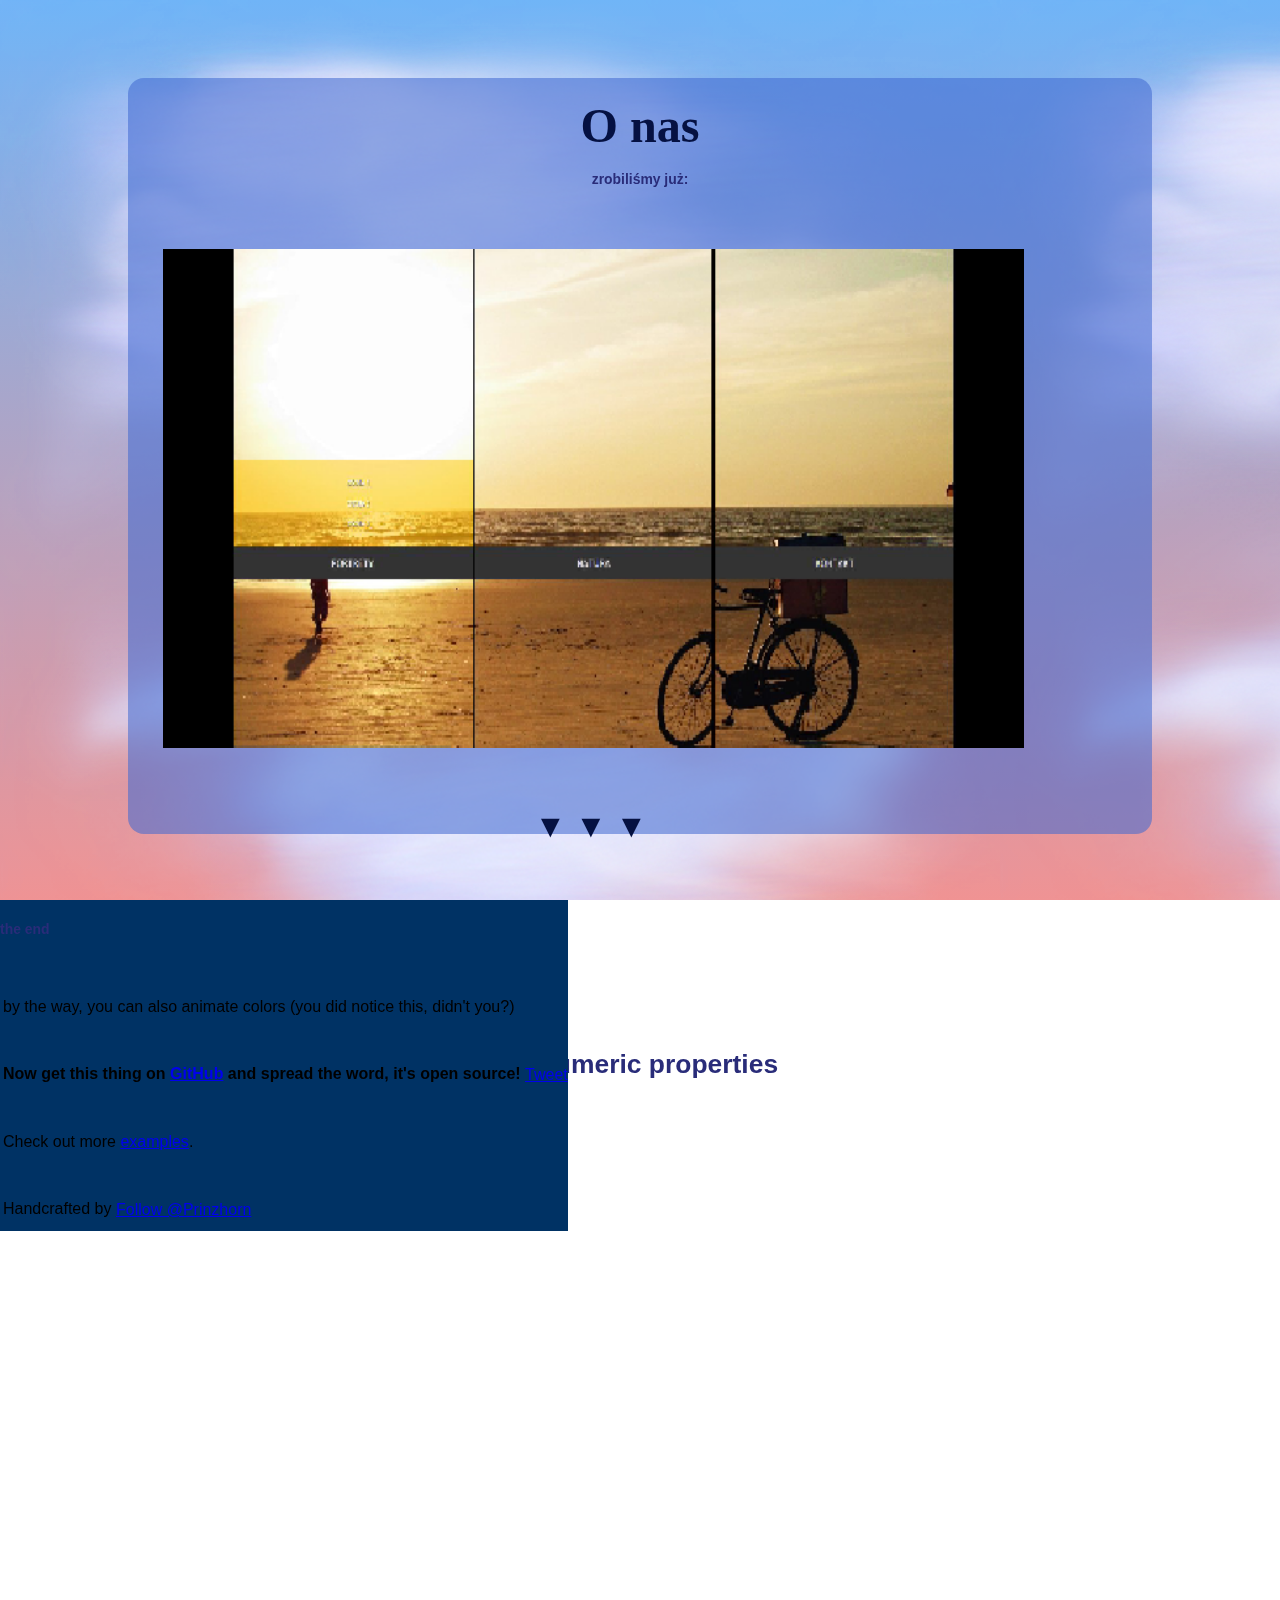
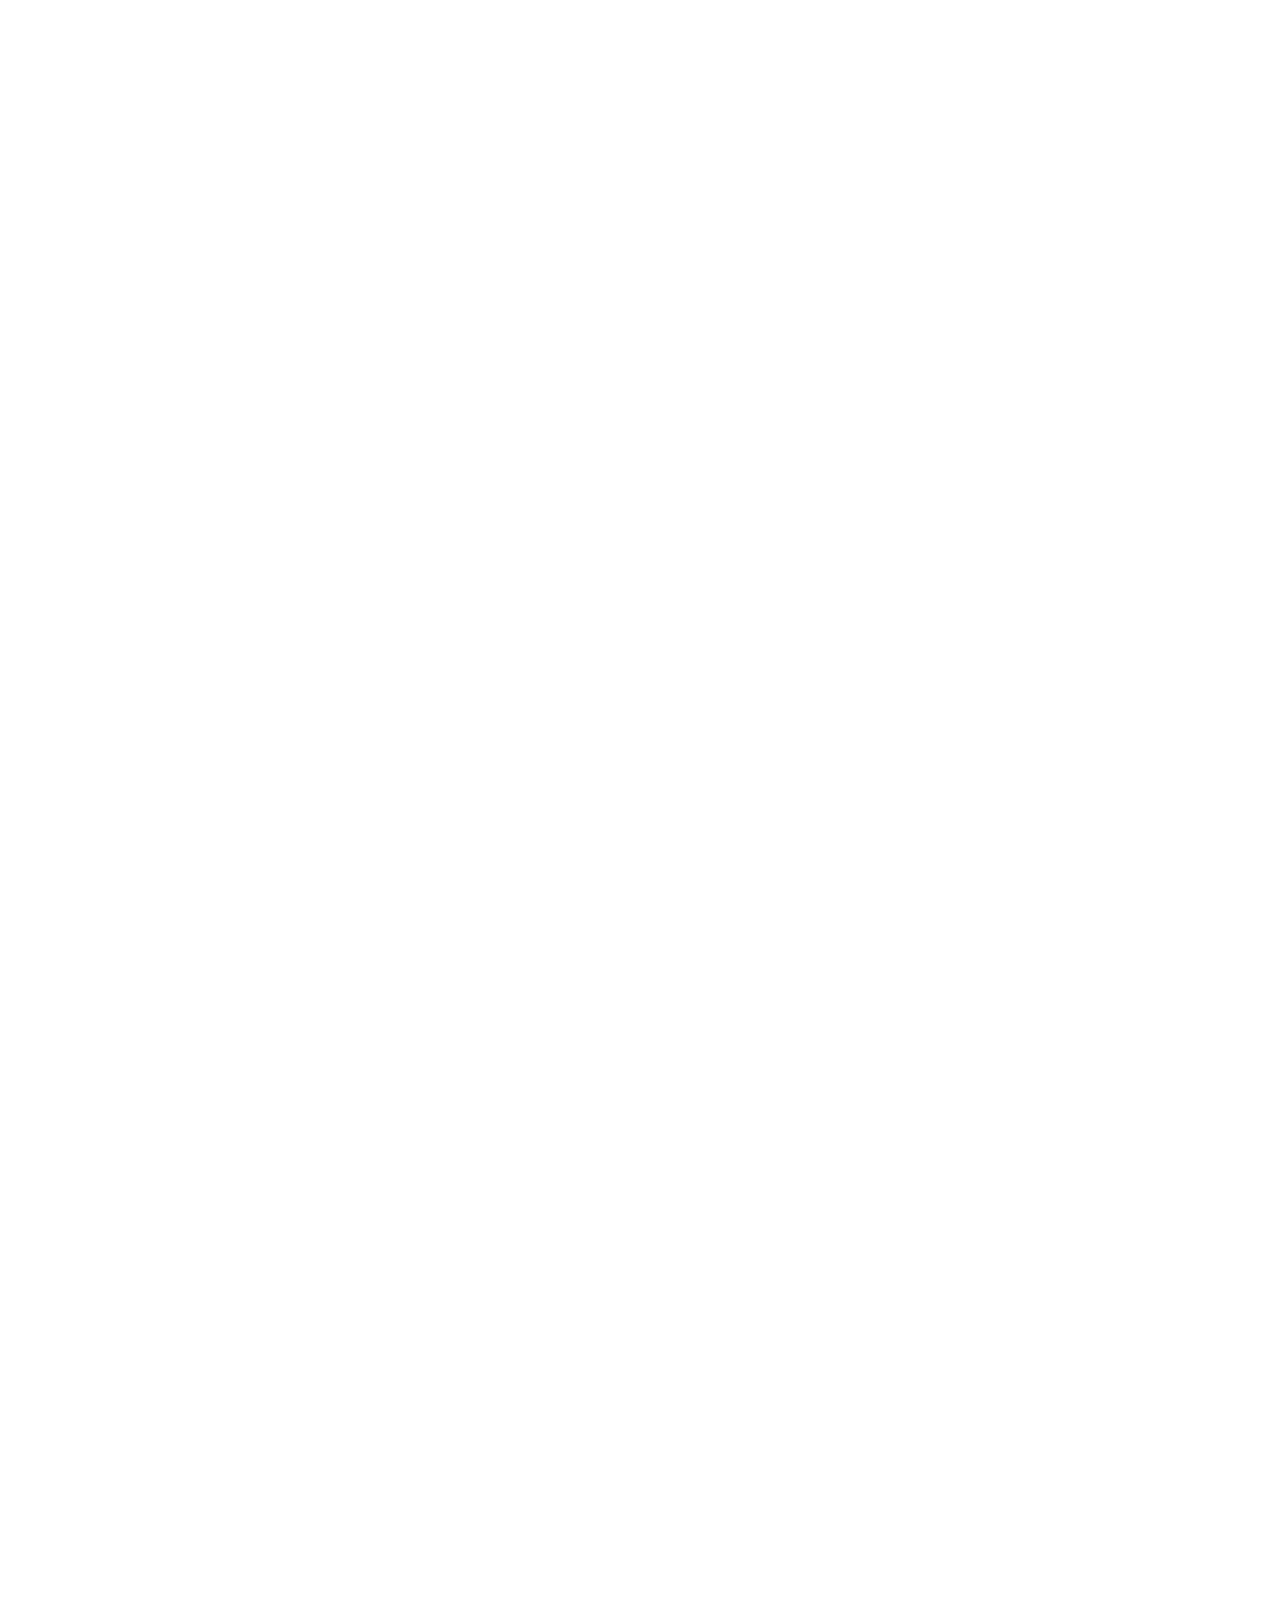
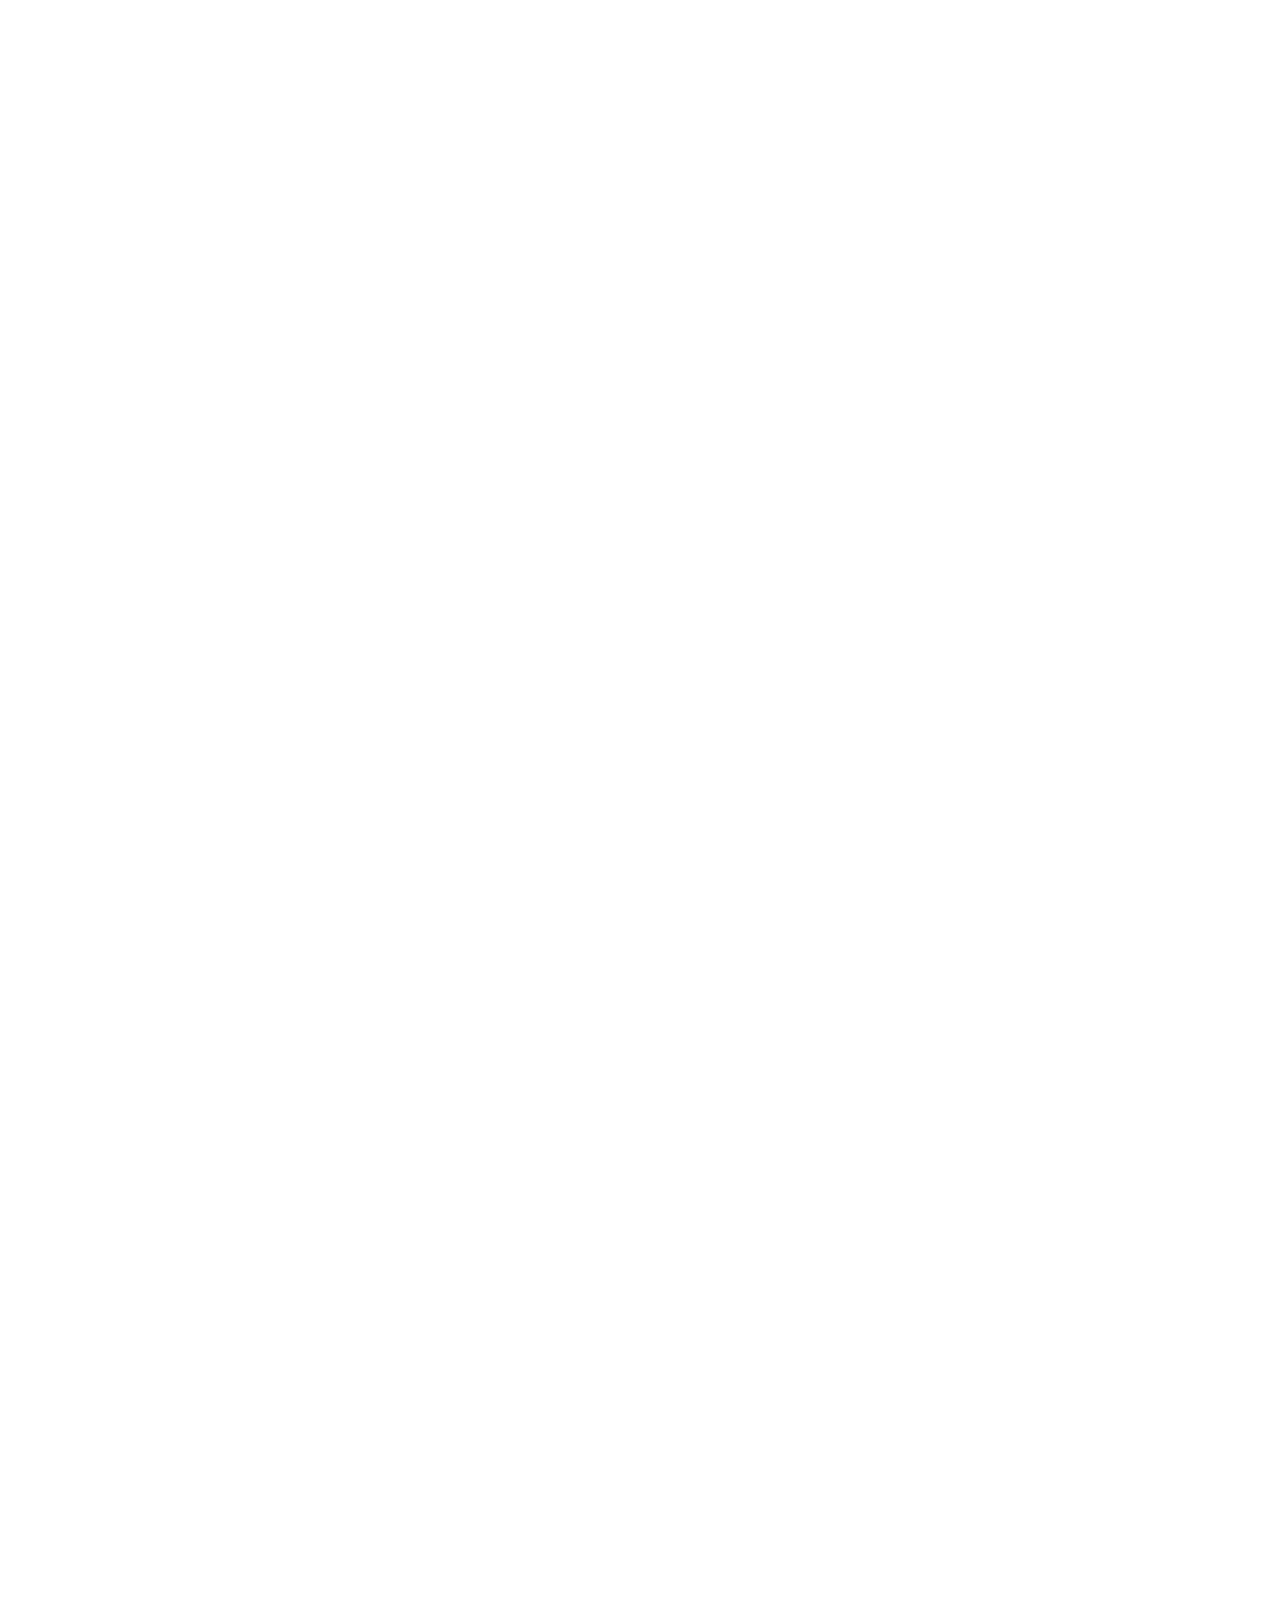
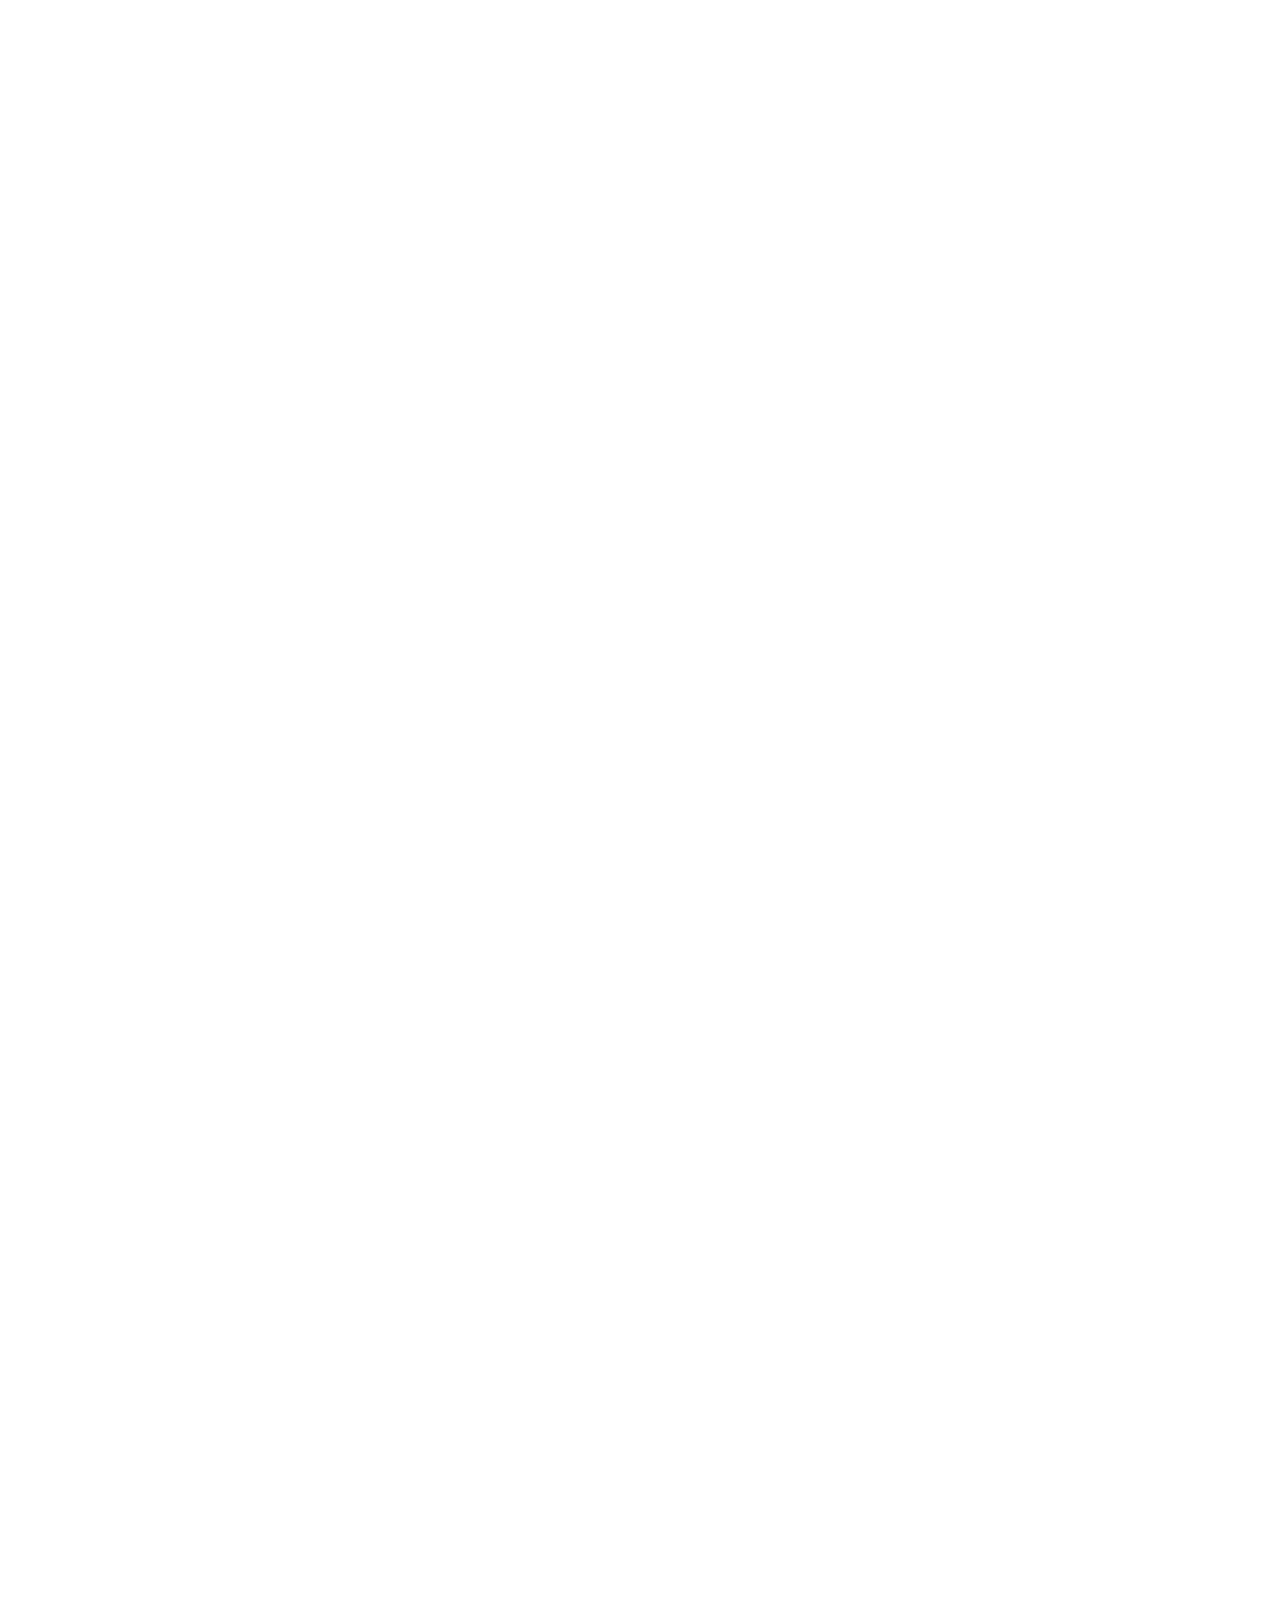
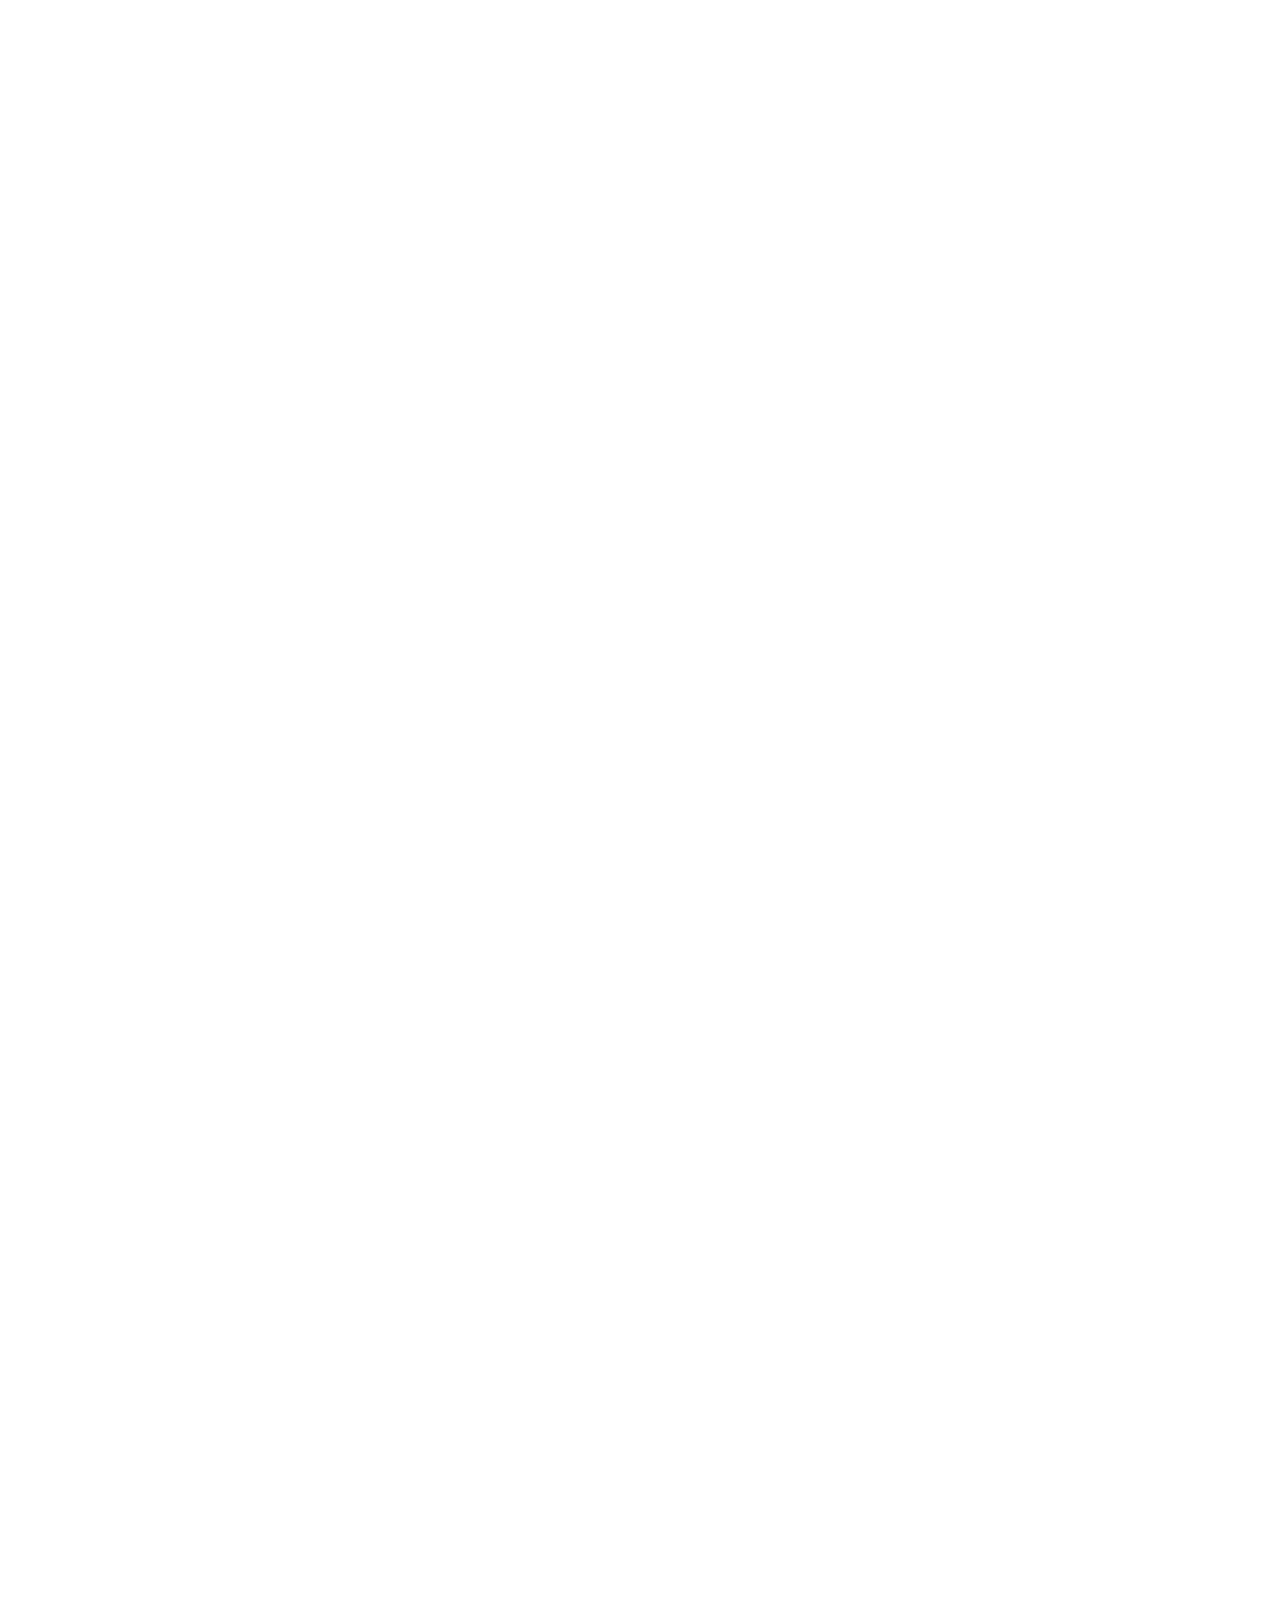
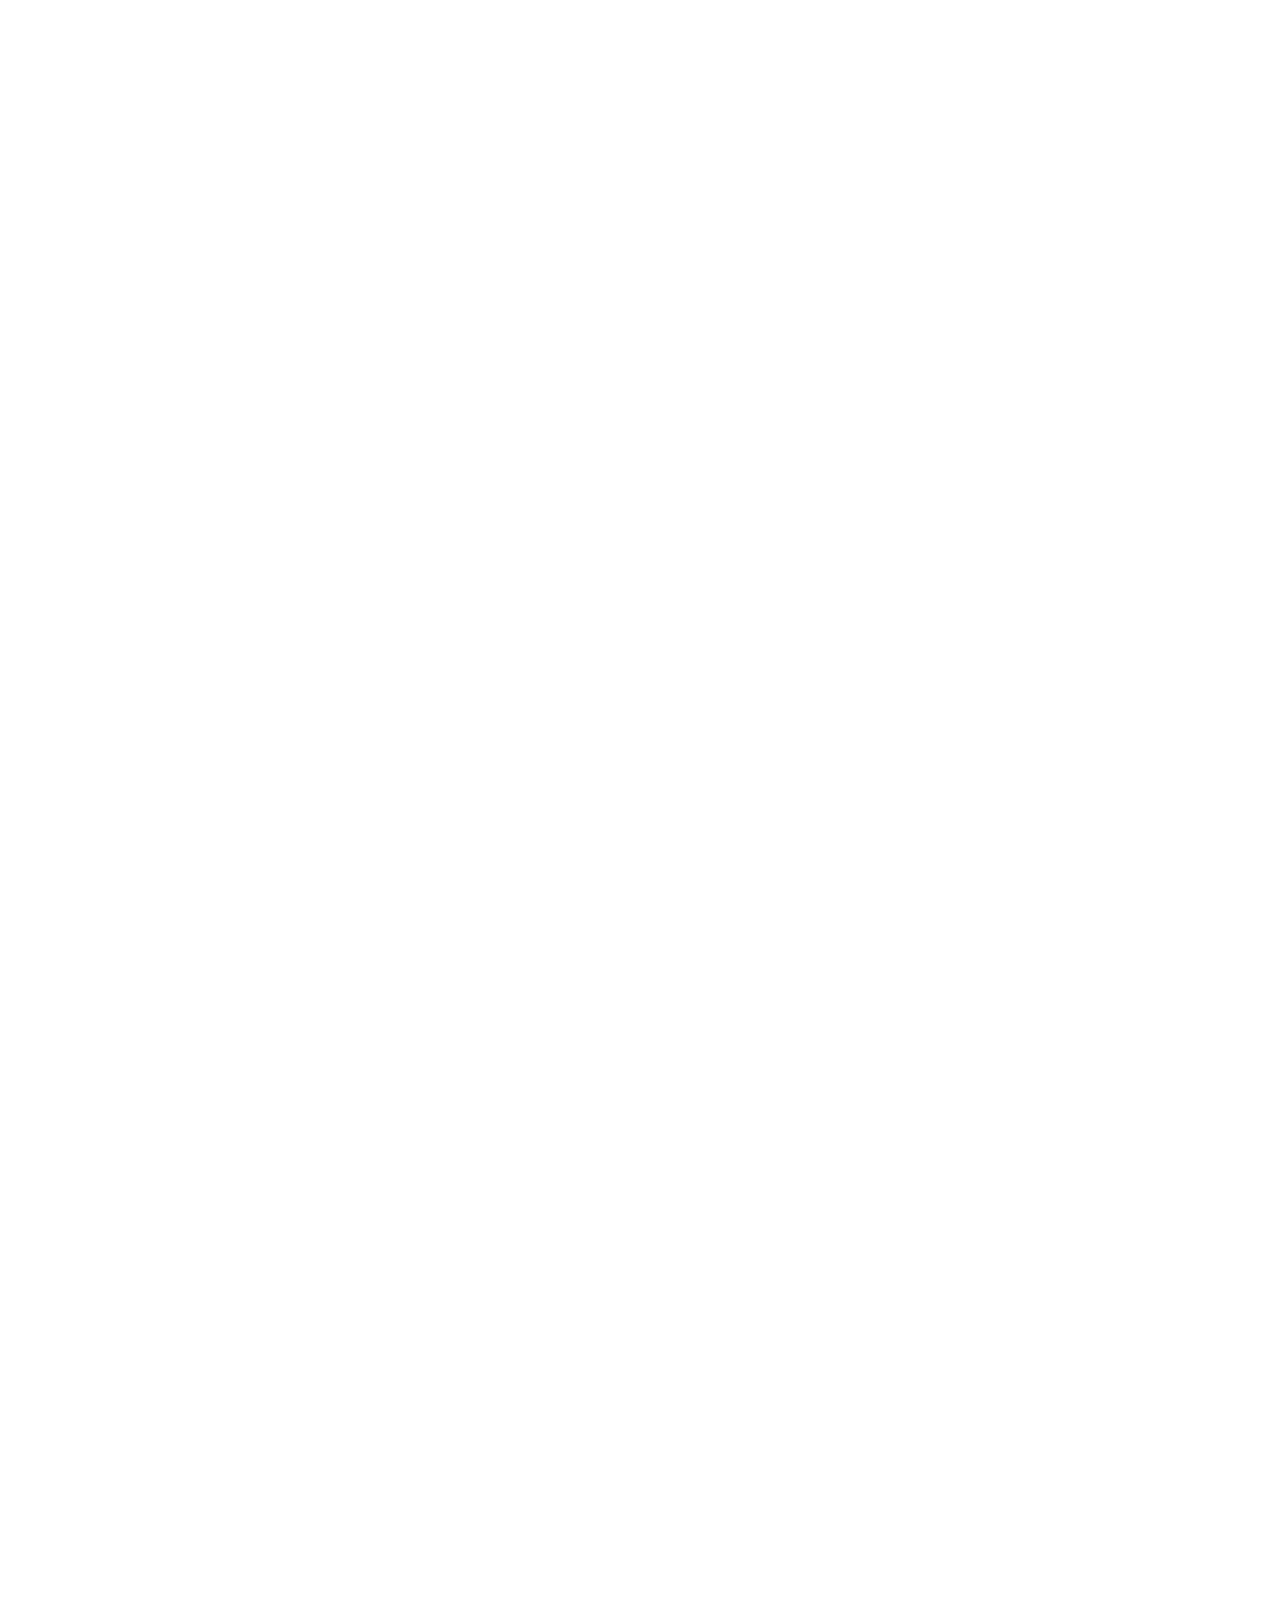
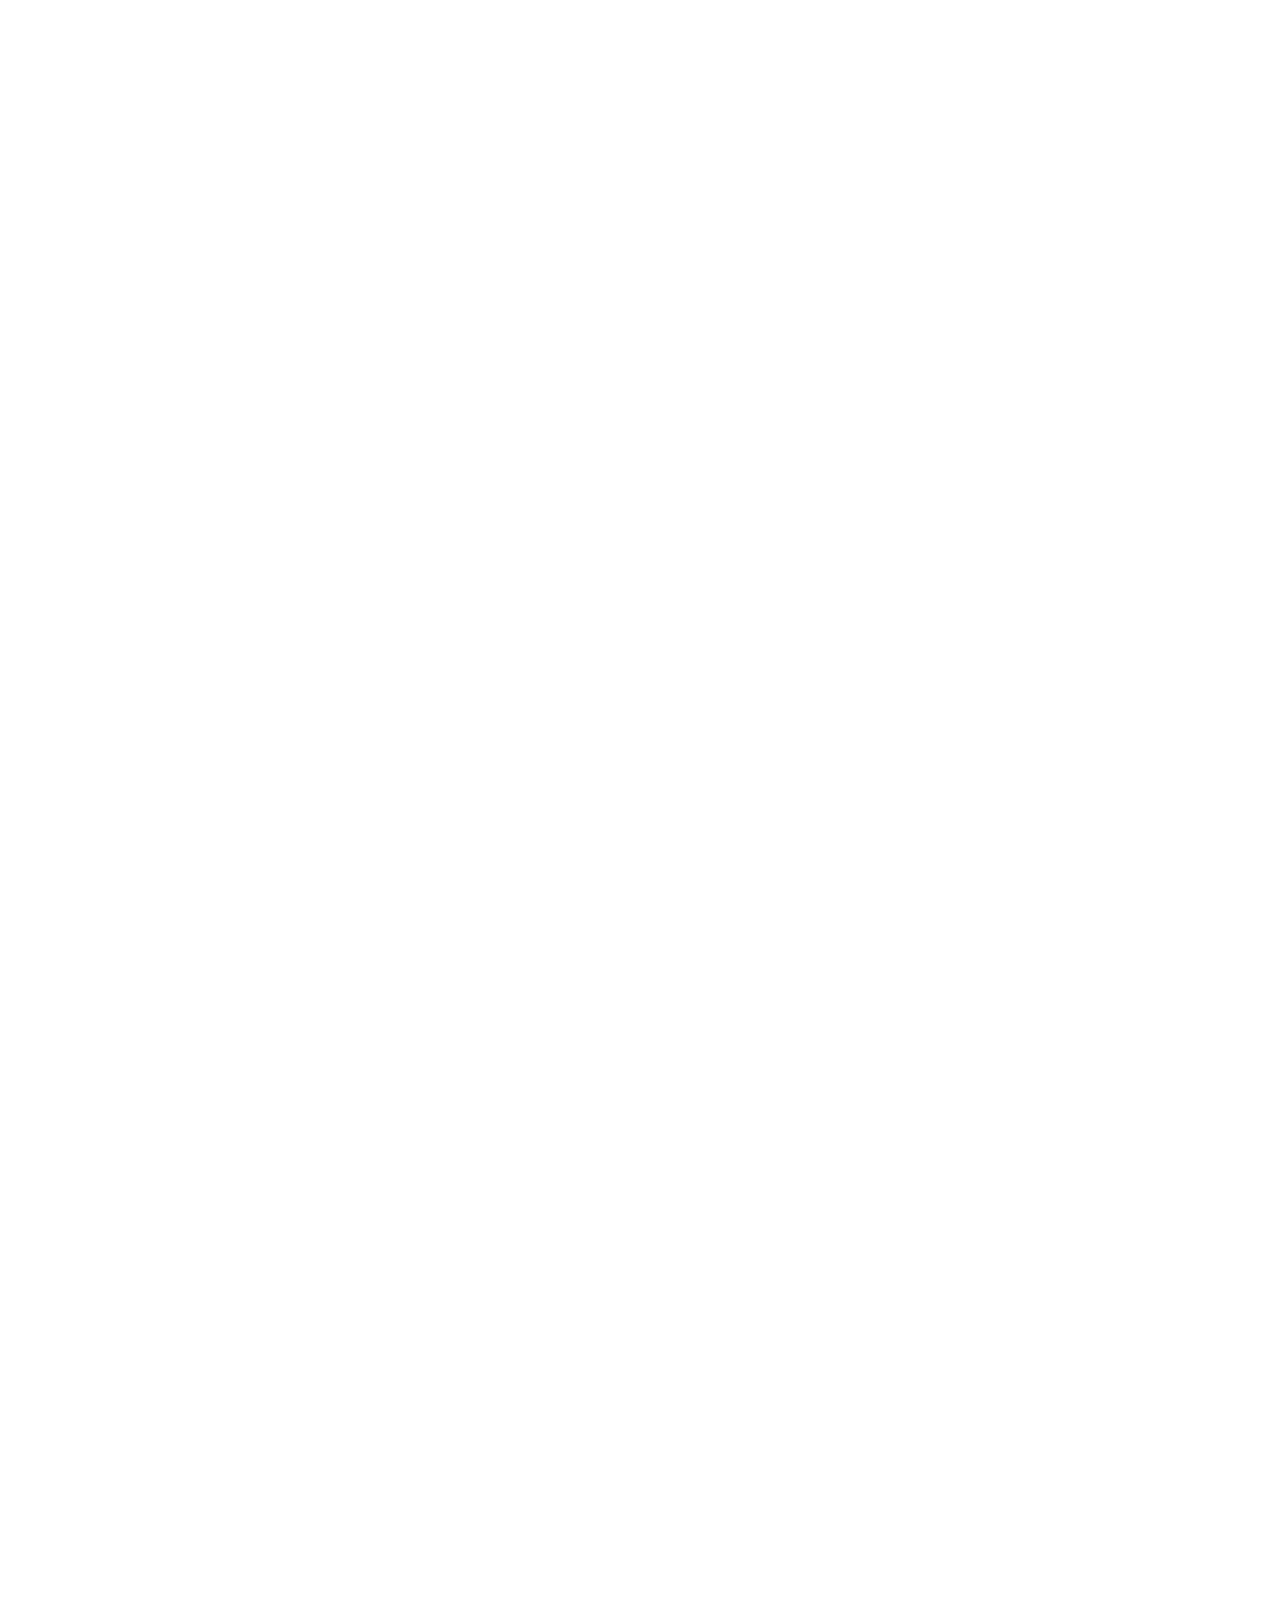
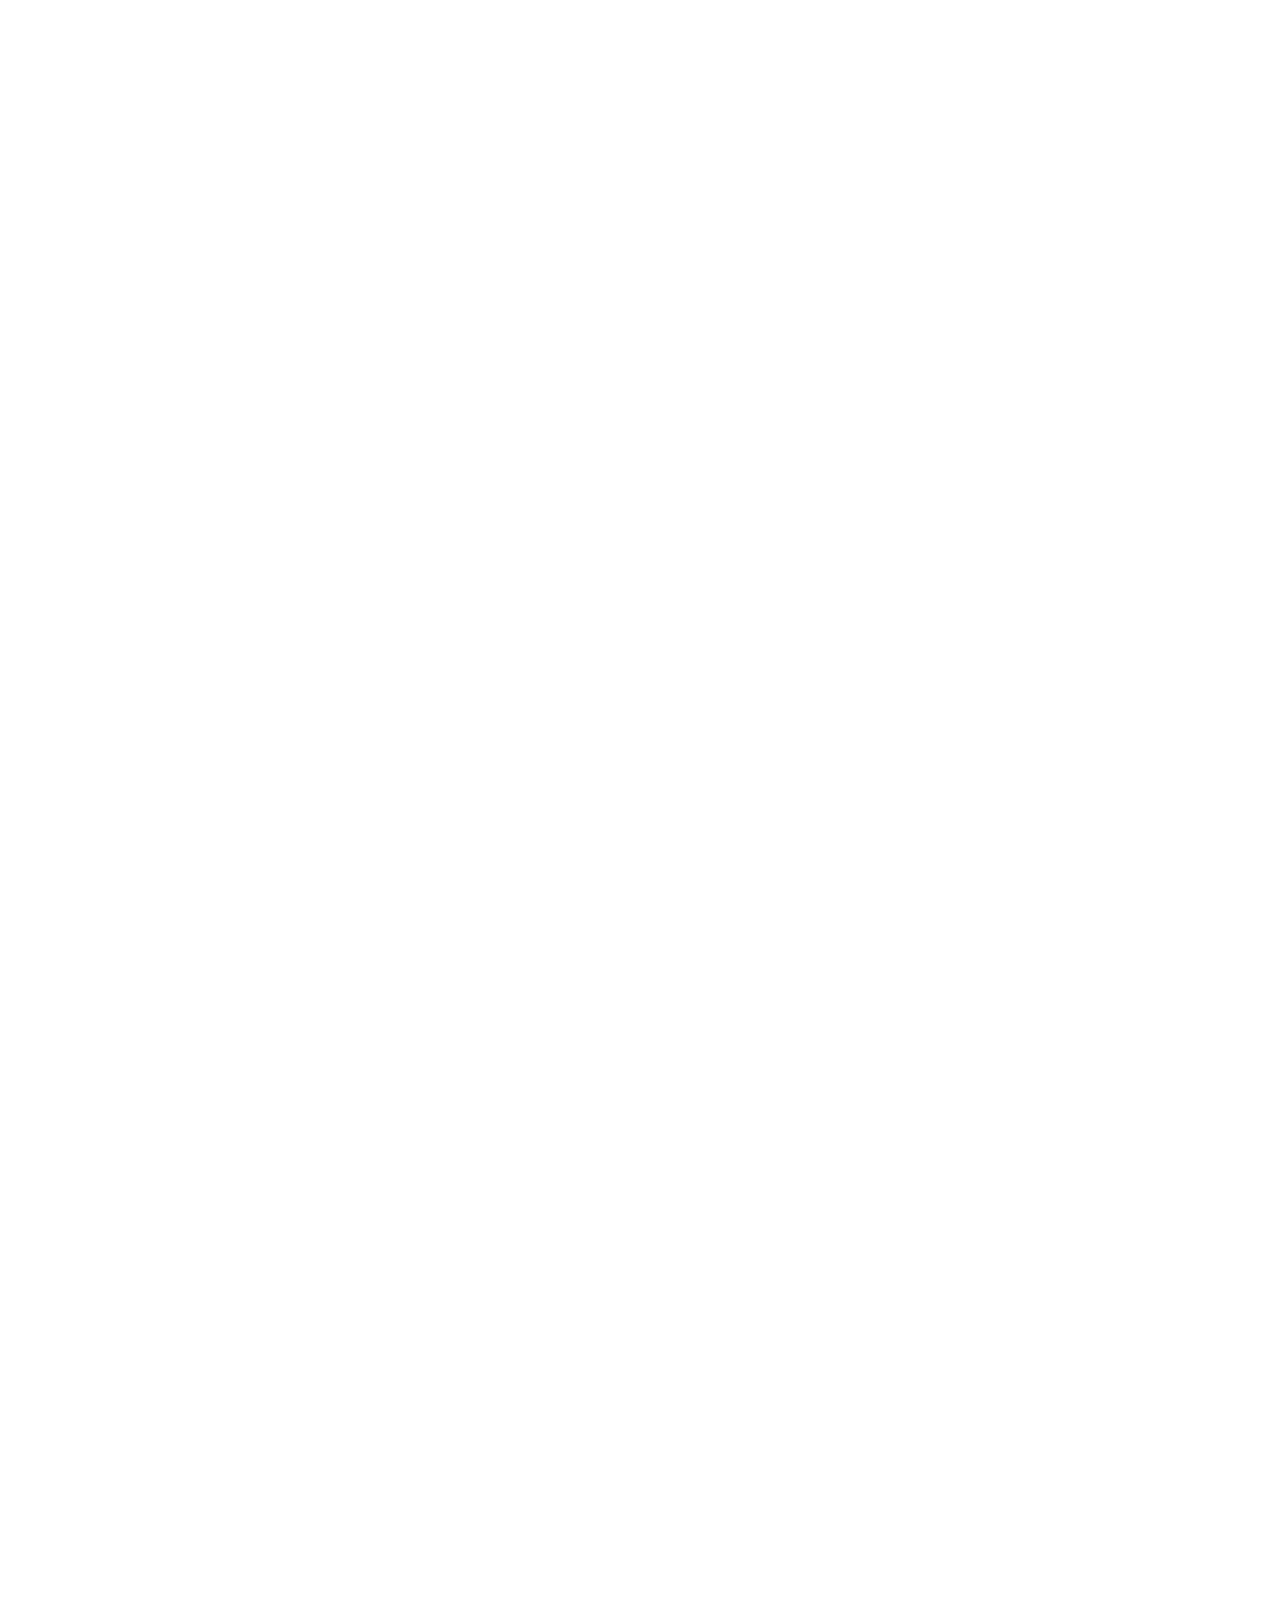
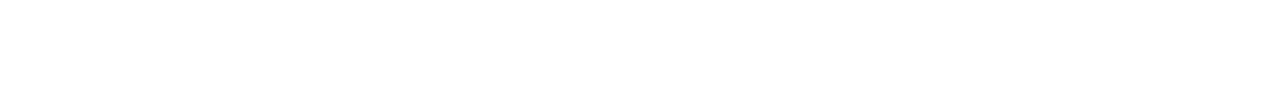
<file: index.html>
<!DOCTYPE html>
<html>
<head>
	<meta charset="utf-8">

	<meta name="viewport" content="width=device-width, initial-scale=1, maximum-scale=1">

	<title>skrollr - parallax scrolling for the masses</title>

	<link href="style/fixed-positioning.css" rel="stylesheet" type="text/css" />
	<link href="style/main.css" rel="stylesheet" type="text/css" />
</head>

<body>
	<div id="bg1" data-0="background-position:0px 0px;" data-end="background-position:-500px -10000px;"></div>
	<div id="bg2" data-0="background-position:0px 0px;" data-end="background-position:-500px -8000px;"></div>
	<div id="bg3" data-0="background-position:0px 0px;" data-end="background-position:-500px -6000px;"></div>

	<div id="progress" data-0="width:0%;background:hsl(200, 100%, 50%);" data-end="width:100%;background:hsl(920, 100%, 50%);"></div>

	<div id="intro" data-0="opacity:1;top:3%;transform:rotate(0deg);transform-origin:0 0;" data-500="opacity:0;top:-10%;transform:rotate(-90deg);">
		<h1>O nas</h1>
		<h2>zrobiliśmy już:</h2>
		<p><a href="http://test.adwmicro.pl/"><img src="images/demo.png" width="90%"/></a></p>
		<p class="arrows">▼&nbsp;▼&nbsp;▼</p>
	</div>

	<div id="transform" data-500="transform:scale(0) rotate(0deg);" data-1000="transform:scale(1) rotate(1440deg);opacity:1;" data-1600="" data-1700="transform:scale(5) rotate(3240deg);opacity:0;">
		<h2>Nasza załoga</h2>
		<p>Adrian Wojdat  Wasyl Onufriychuk Michael Krasnopolskyi</p>  
		<p>
		<img src="images/aboutusphoto/aw-min.jpg"/>	    	
		<img src="images/aboutusphoto/wo-min.jpg"/>		
		<img src="images/aboutusphoto/mk-min.jpg"/>
		</p>
		<p>PHP,CSS,JS  HTML,CSS,PHP PhotoShop</p>
	</div>

	<div id="properties" data-1700="top:100%;" data-2200="top:0%;" data-3000="display:block;" data-3700="top:-100%;display:none;">
		<h2>all numeric properties</h2>
		<p>width, height, padding, font-size, z-index, blah blah blah</p>
	</div>

	<div id="easing_wrapper" data-0="display:none;" data-3900="display:block;" data-4900="background:rgba(0, 0, 0, 0);color[swing]:rgb(0,0,0);" data-5900="background:rgba(0,0,0,1);color:rgb(255,255,255);" data-10000="top:0%;" data-12000="top:-100%;">
		<div id="easing" data-3900="left:100%" data-4600="left:25%;">
			<h2>easing?</h2>
			<p>sure.</p>
			<p>let me dim the <span data-3900="" data-4900="color[swing]:rgb(0,0,0);" data-5900="color:rgb(255,255,0);">lights</span> for this one...</p>
			<p data-5900="opacity:0;font-size:100%;" data-6500="opacity:1;font-size:150%;">you can set easings for each property and define own easing functions</p>
		</div>

		<div class="drop" data-6500="left:15%;bottom:100%;" data-9500="bottom:0%;">linear</div>
		<div class="drop" data-6500="left:25%;bottom[quadratic]:100%;" data-9500="bottom:0%;">quadratic</div>
		<div class="drop" data-6500="left:35%;bottom[cubic]:100%;" data-9500="bottom:0%;">cubic</div>
		<div class="drop" data-6500="left:45%;bottom[swing]:100%;" data-9500="bottom:0%;">swing</div>
		<div class="drop" data-6500="left:55%;bottom[WTF]:100%;" data-9500="bottom:0%;">WTF</div>
		<div class="drop" data-6500="left:65%;bottom[inverted]:100%;" data-9500="bottom:0%;">inverted</div>
		<div class="drop" data-6500="left:75%;bottom[bounce]:100%;" data-9500="bottom:0%;">bounce</div>
	</div>

	<div id="download" data-10000="top[cubic]:100%;border-radius[cubic]:0em;background:rgb(0,50,100);border-width:0px;" data-12000="top:10%;border-radius:2em;background:rgb(190,230,255);border-width:10px;">
		<h2>the end</h2>
		<p>by the way, you can also animate colors (you did notice this, didn't you?)</p>
		<p><strong>Now get this thing on <a href="https://github.com/Prinzhorn/skrollr">GitHub</a> and spread the word, it's open source!</strong> <a href="https://twitter.com/share" class="twitter-share-button" data-url="http://prinzhorn.github.com/skrollr/" data-via="Prinzhorn">Tweet</a>
		<script>!function(d,s,id){var js,fjs=d.getElementsByTagName(s)[0];if(!d.getElementById(id)){js=d.createElement(s);js.id=id;js.src="//platform.twitter.com/widgets.js";fjs.parentNode.insertBefore(js,fjs);}}(document,"script","twitter-wjs");</script></p>
		<p>Check out more <a href="https://github.com/Prinzhorn/skrollr/tree/master/examples#examples">examples</a>.</p>
		<p>Handcrafted by <a href="https://twitter.com/Prinzhorn" class="twitter-follow-button" data-show-count="false">Follow @Prinzhorn</a>
		<script>!function(d,s,id){var js,fjs=d.getElementsByTagName(s)[0];if(!d.getElementById(id)){js=d.createElement(s);js.id=id;js.src="//platform.twitter.com/widgets.js";fjs.parentNode.insertBefore(js,fjs);}}(document,"script","twitter-wjs");</script></p>
	</div>

	<div id="scrollbar" data-0="top:0%;margin-top:2px;" data-end="top:100%;margin-top:-52px;"></div>

	<script type="text/javascript" src="js/skrollr.min.js"></script>

	<!--[if lt IE 9]>
	<script type="text/javascript" src="dist/skrollr.ie.min.js"></script>
	<![endif]-->

	<script type="text/javascript">
	var s = skrollr.init({
		edgeStrategy: 'set',
		easing: {
			WTF: Math.random,
			inverted: function(p) {
				return 1-p;
			}
		}
	});
	</script>
</body>

</html>
</file>
<file: style/fixed-positioning.css>
/*
 * This file is NOT needed in order to use skrollr.
 * The demo uses it and it may help you as well.
 */


html, body {
	width:100%;
	height:100%;
	padding:0;
	margin:0;
	overflow-x:hidden;
}

.skrollable {
	/*
	 * First-level skrollables are positioned relative to window
	 */
	position:fixed;

	/*
	 * Skrollables by default have a z-index of 100 in order to make it easy to position elements in front/back without changing each skrollable
	 */
	z-index:100;
}

.skrollr-mobile .skrollable {
	/*
		May cause issues on Android default browser (see #331 on GitHub).
	*/
	position:absolute;
}

.skrollable .skrollable {
	/*
	 * Second-level skrollables are positioned relative their parent skrollable
	 */
	position:absolute;
}

.skrollable .skrollable .skrollable {
	/*
	 * Third-level (and below) skrollables are positioned static
	 */
	position:static;
}
</file>
<file: style/main.css>
html, body, div, span, p, a, del, em, img, ol, ul,  fieldset, form, label {
    margin: 0;
    padding: 0;
    border: 0;
    font-size: 100%;
    font: inherit;
    vertical-align: baseline;
}
article, aside, details, figcaption, figure,
footer, header, hgroup, menu, nav, section {
    display: block;
}
html, body {
    line-height: 1;
    min-height:100%;
    font-family:Artial, Verdana, sans-serif;
}
body {
    background: -webkit-linear-gradient(top, #6fb5f7, #F09393 100%);
    background: -moz-linear-gradient(top, #6fb5f7, #F09393 100%);
    background: -o-linear-gradient(top, #6fb5f7, #F09393 100%);
    background: -ms-linear-gradient(top, #6fb5f7, #F09393 100%);
    background-attachment:fixed;
}
ol, ul {
    list-style: none;
}
p {
    margin: 51px 0px 13px 3px;
    text-align: left;
}
q {
    font-style:italic;
    color:#333;
}
h1 {
    font-size:3.01em;
    margin:0;
    font-family: 'Audiowide', cursive;
}
h1 > small {
    text-align:right;
    display:inline-block;
    font-size:.71em;
    text-indent:15em;
    color:#444;
}
h2{
    color: rgb(41, 44, 121);
    font-size: 0.87em;
    margin: 1em 0 1em 0;
    margin-top: 2% !important;
    line-height: 37px;
}
h2:first-child {
    margin-top:0;
}
h3 {
    color: #333;
    font-size: 1.41em;
    margin: 0em 0;
    margin-left: 0px;
    margin-top: -51px;
}
h4 {
    color:#444;
    font-size:1.11em;
    margin:1em 0;
}
h5{
    text-align: center;
    font-size: 1.2em;
}
h6 {
    text-align: center;
    font-size: 1.0em;
}
#progress {
    height:2%;
    background: rgba(236, 21, 96, 0.38) !important;
    bottom:0;
    z-index:200;
}
#scrollbar {
    position:fixed;
    right:2px;
    height:50px;
    width:6px;
    background:#444;
    background:rgba(0,0,0,0.6);
    border:1px solid rgba(255,255,255,0.6);
    z-index:300;
    border-radius:3px;
}
.skrollr-desktop #scrollbar {
    display:none;
}
#bg1, #bg2, #bg3 {
    z-index:50;
    top:0;
    left:0;
    width:100%;
    height:100%;
    background:url(../images/bubbles.png) repeat 0 0;
}
#bg2 {
    z-index:49;
    background-image:url(../images/bubbles2.png);
}
#bg3 {
    z-index:48;
    background-image:url(../images/bubbles3.png);
}
#intro {
    font-family: 'Raleway', sans-serif;
    width: 80%;
    height: 84%;
    left: 50%;
    line-height: 32px;
    top: 1em;
    margin-top: 4%;
    margin-left: -40%;
    padding: 2em;
    background: rgba(65, 105, 209, 0.56);
    text-align: center;
    border-radius: 1em;
    color: #051142;
    -webkit-transform-origin: 0 0;
    -moz-transform-origin: 0 0;
    -ms-transform-origin: 0 0;
    -o-transform-origin: 0 0;
    transform-origin: 0 0;
    -webkit-box-sizing: border-box;
    -moz-box-sizing: border-box;
    box-sizing: border-box;
}
#intro .arrows {
    font-size:2em;
    color: #051142;
    margin-left: 39%;
}
#transform {
    width: 74%;
    left: 48%;
    top: 20%;
    margin-left: -35%;
    text-align: center;
    font-size: 86%;
    color: white;
}
.transform-origin{
(50%,50%);
}
#form {
    z-index: 995;
    width: 70%;
    margin-top: 7%;
}
#properties {
    width:70%;
    height:100%;
    padding-top:10%;
    text-align:center;
    color: white;
    font-size:190%;
    -webkit-box-sizing: border-box;
    -moz-box-sizing: border-box;
    box-sizing: border-box;
    margin-left:15%;
}
#easing_wrapper {
    width:100%;
    height:100%;
    z-index:51;
}
#easing {
    top:10%;
    width:50%;
    z-index:101;
    color: white !important;
    font-size: 250%;
}
.drop {
    background:#09f;
    font-weight:bold;
    padding:1em;
}
#contact {
    width: 100%;
    left: 0%;
    height: 100%;
    padding: 3em;
    border: 0 solid #222;
    background-image: url("../images/t2.jpg");
    background-repeat: no-repeat;
    background-size: 100%;
    color: white;
    opacity: 0.8;
    -webkit-box-sizing: border-box;
    -moz-box-sizing: border-box;
    box-sizing: border-box;
    margin-top: -5%;
    z-index: 111;
}
.twitter-share-button, .twitter-follow-button {
    vertical-align:middle;
}
.teammember {
    width: 27%;
    font-size: 95% !important;
    text-align: left !important;
    float: left;
    margin-left: 6%;
}
.teammembers {
    margin-left: -2%;
    width: 100%;
}
.teamtable {
    width: 100%;
    height: 80%;
    font-size: 1.4em !important;
    line-height: 1.5em;
    margin-top: -3%;
    font-weight: bold;
}
.container{
    width: 100%;
    clear: both;
    text-align: center;
}
.fortable{
    width:82%;
    height:100%;
    font-size: 2.4em !important;
    line-height: 1.5em;
    margin-top: -3%;
    font-weight: bold;
    font-family: 'Audiowide', cursive;
}
.foto {
    width: 70%;
    height: 100%;
}
.logo{
    width:30%;
    height:25%;
    text-align: left;

}
@media screen and (max-width: 450px) {
    .fortable{
        width:82%;
        height:100%;
        font-size: 0.7em !important;
        line-height: 1.5em;
        margin-top: -3%;
        font-weight: bold;
    }
    .logo {
        width: 106%;
        height: 13%;
        text-align: left;
    }
    .foto {
        width: 70%;
        height: 37% !important;
    }



}
@media screen and (max-width: 750px) {
    .fortable{
        width:82%;
        height:100%;
        font-size: 1.0em !important;
        line-height: 1.5em;
        margin-top: -3%;
        font-weight: bold;
    }
    .logo {
        width: 62%;
        height: 15%;
        text-align: left;
    }
    h5 {
        text-align: center;
        font-size: 0.49em !important;
    }
    h2 {
        color: rgb(41, 44, 121);
        font-size: 0.42em !important;
        margin: 1em 0 1em 0;
        margin-top: 2% !important;
        line-height: 69px;
    }
  

}
@media screen and (max-width: 700px) {
    h5{
        text-align: center;
        font-size: 0.4em !important;
    }
    h6 {
        text-align: center;
        font-size: 0.2em !important;
    }
    .foto {
        width: 70%;
        height: 67% !important;
    }


}

@media screen and (max-width: 895px) {
    h5{
        text-align: center;
        font-size: 0.6em;
    }
    h6 {
        text-align: center;
        font-size: 0.7em !important;
    }
    .foto {
        width: 75%;
        height: 70% !important;
    }
    h2 {
        color: rgb(41, 44, 121);
        font-size: 0.81em;
        margin: 1em 0 1em 0;
        margin-top: 2% !important;
        line-height: 69px;
    }
}
@media screen and (max-width: 930px) {
    #contact {
        width: 100%;
        left: 0%;
        height: 100%;
        padding: 3em;
        border: 0 solid #222;
        background-image: url("../images/t2.jpg");
        background-repeat: no-repeat;
        background-size: 300%!important;
        color: white;
        opacity: 0.8;
        -webkit-box-sizing: border-box;
        -moz-box-sizing: border-box;
        box-sizing: border-box;
        margin-top: -5%;
        z-index: 111;
    }
}
@media screen and (max-width: 1210px) {
    #contact {
        width: 100%;
        left: 0%;
        height: 100%;
        padding: 3em;
        border: 0 solid #222;
        background-image: url("../images/t2.jpg");
        background-repeat: no-repeat;
        background-width: 100%;
        color: white;
        opacity: 0.8;
        -webkit-box-sizing: border-box;
        -moz-box-sizing: border-box;
        box-sizing: border-box;
        margin-top: -5%;
        z-index: 111;
    }
}
@media screen and (max-width: 1210px) {
    h5{
        text-align: center;
        font-size: 0.8em;
    }
    h6 {
        text-align: center;
        font-size: 0.9em;
    }
    .foto {
        width: 70%;
        height: 67%;
    }


}
@media screen and (max-width: 1250px) {
    .logo {
        width: 62%;
        height: 15%;
        text-align: left;
    }
    p {
        margin: -2px 0px 30px 10px;
        text-align: left;
        font-size: 0.9em;
    }
    .foto {
        width: 75%;
        height: 90%;
    }
    #contact {
        width: 100%;
        left: 0%;
        height: 100%;
        padding: 3em;
        border: 0 solid #222;
        background-image: url("../images/t2.jpg");
        background-repeat: no-repeat;
        background-size: 120%;
        color: white;
        opacity: 0.8;
        -webkit-box-sizing: border-box;
        -moz-box-sizing: border-box;
        box-sizing: border-box;
        margin-top: -5%;
        z-index: 111;
    }


}
.skils {
    width: 30%;
    height: 60%;
    font-size: 21px !important;
    color: rgb(41, 44, 121);
}
.my {
    width: 30%;
    height: 20%;
    font-size: 100% !important;
    color: rgb(41, 44, 121);
    line-height: 2;
}

.ourphoto{
    width: 30%;
    height: 20%;
}
.contacttext {
    font-size: 4em;
    margin-top: 9%;
}
.center{text-align: center}
.amentes {
    font-size: 2.11em;
}
.ofer{
    font-size: 1.5em ;
}
</file>
